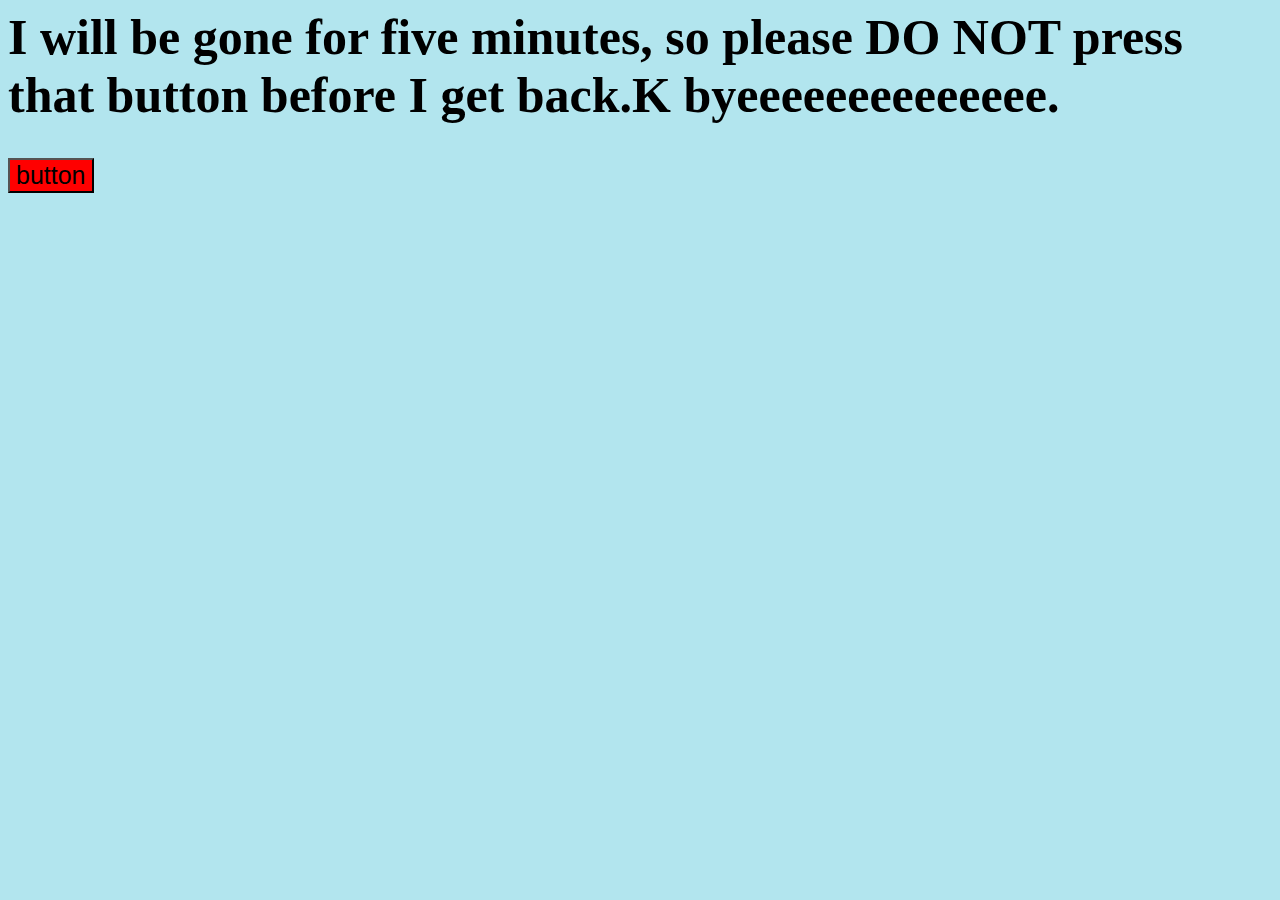
<file: nothing/index.html>
<html lang="en">
<head>
    <script src="https://code.jquery.com/jquery-3.3.1.js"></script>
    <link href="https://fonts.googleapis.com/css?family=Coiny" rel="stylesheet">
    
    <link rel="stylesheet" href="nothing.css">
    <meta charset="UTF-8">
    <meta name="viewport" content="width=device-width, initial-scale=1.0">
    <meta http-equiv="X-UA-Compatible" content="ie=edge">
    <title>nothing</title>
</head>
<body>
    <div id="itBegins"></div>    
    <h1 id="hi">I will be gone for five minutes, so please DO NOT press that button before I get back.K byeeeeeeeeeeeeee.</h1>
    <button class="button">button</button>
    <button id="startA" class="start">A</button>
    <button id="startB" class="start">B</button>
    <button id="startC" class="start">C</button>
    <button id="startD" class="start">D</button>
    <button id="startE" class="start">E</button>
    <button id='flaseButton'>ErrOr</button>
    <h2 id="countdown"></h2>
    <h2 id='newCountdown'></h2>
    <div id="doIt"></div>    
    <h3 id="error">WHAT DID YOU DO!!!!!!!!!!!!! I'M COMING BACK!</h3>
    <button id='good'>salvation</button>
    <button id='BAD'>;)</button>
    <button id='why'>:(</button>
    <button id='ohWell'>well, you're doing this now</button>
    <button id='this' class='equal'>this one</button>
    <button id='that' class='equal'>that one</button>
    <button id="badA" class="start">A</button>
    <button id="badB" class="start">B</button>
    <button id="badC" class="start">C</button>
    <button id="badD" class="start">D</button>
    <button id="badE" class="start">E</button>
    <h4></h4>
</body>
<script src="nothing.js"></script>
</html>
</file>
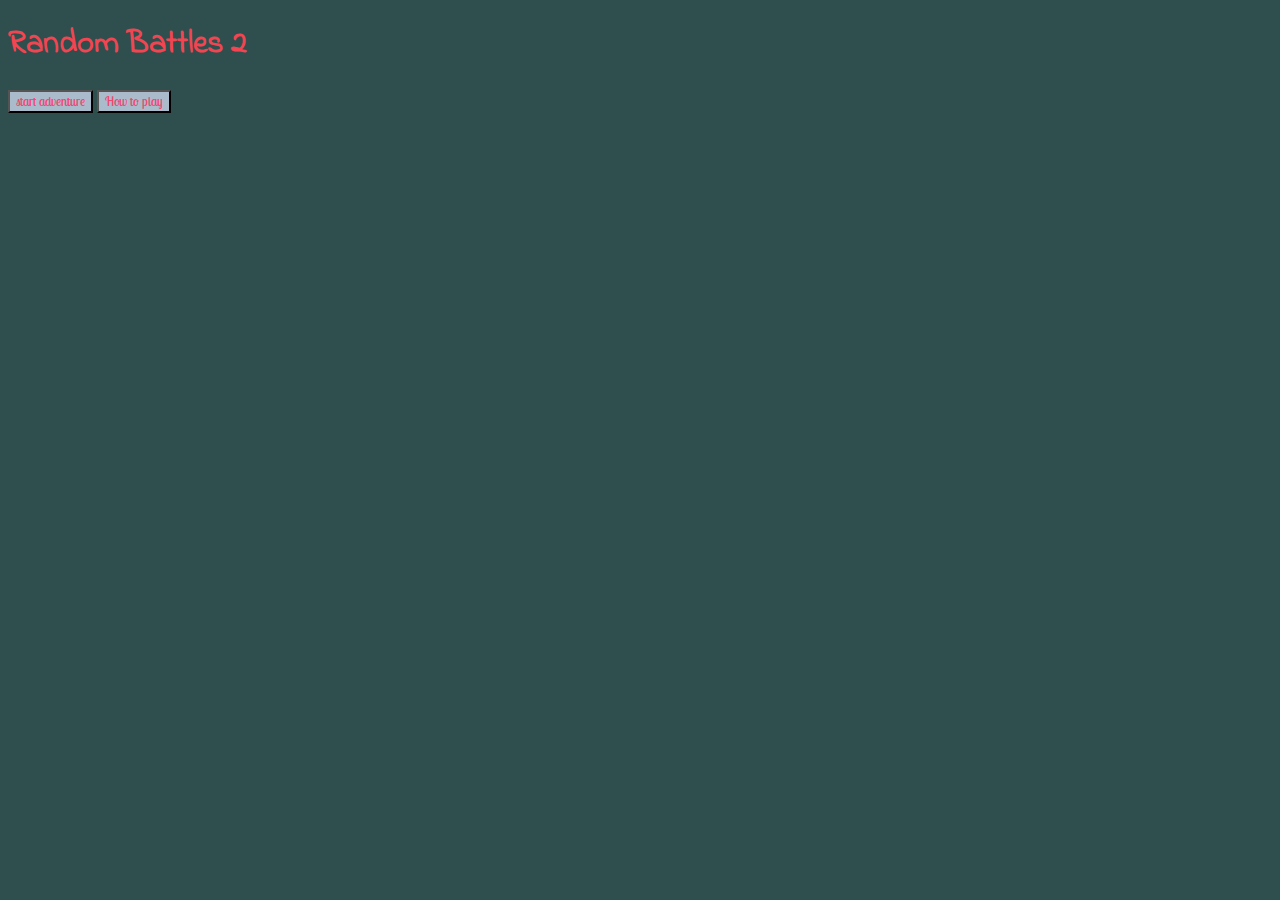
<file: Random battles 2/index.html>
<!DOCTYPE html>
<html>
<head>
  <meta charset="utf-8">
  <meta name="viewport" content="width=device-width">
  <title>Random Battles 2</title>
  <script src="https://code.jquery.com/jquery-3.1.0.js"></script>
  
  <link href="https://fonts.googleapis.com/css?family=Indie+Flower" rel="stylesheet">
  <link href="https://fonts.googleapis.com/css?family=Lobster+Two" rel="stylesheet">
  <link href="https://fonts.googleapis.com/css?family=Lobster" rel="stylesheet">
  <link href="index.css" rel="stylesheet" >
</head>
<body>
  <h1 id='tittle'>Random Battles 2</h1>
  <button class="start">start adventure</button>
  <button class="instruct">How to play</button>
  <select name="" id="chara">
    <option value="1">Jake the knight</option>
    <option value='2'>Jessie the archer</option>
    <option value='3'>June the mage</option>
  </select> 
  <h3 id="info">Pick a character, then press "done", finally guess a number to see if you can attack.
      Beat all three bosses to obtain the Elemental Chaos Orb and fight The Giant Lord</h3>
  <select  id="guess">
      <option value="0">0</option>
      <option value="1">1</option>
      <option value="2">2</option>
      <option value="3">3</option>
  </select>  
  <button id='picked'>done</button>
  <button id='guessed'>activate</button>
  <button id='check'>check</button>
  <button id='proced'>proced</button>
  <button id='heal'>use potion (4)</button>
  <div class="stats"></div>
  <div class='story'></div>
  <h3 id='encounter'></h3>
  <h3 id='random'></h3>
  <h3 id='currentStats'></h3>
  <h3 id='attack'></h3>
  <h3 id='result'></h3>
  <div id='dialog'></div>
  <div id='checked'></div>
</body>  
  
<script src="index.js"></script>
</html>
</file>
<file: nothing/nothing.css>
body {
    background-color:rgb(178, 229, 238);
}
.button {
    color:rgb(0, 0, 0);
    border-color:rgb(0, 0, 0);
    background-color: rgb(255, 0, 0);
    font-size: 25px ;
}
h1 {
    color:rgb(0, 0, 0);
    font-size: 50px ;
}
h2 {
    color: black;
    font-size: 35px;
}
#flaseButton {
    color: black;
    border-color: black;
    background-color: rgb(40, 128, 0);
    font-size:25px ;
}
h3 {
    color:rgb(167, 15, 15);
    font-size: 50px ;
}
h4 {
    color:rgb(0, 0, 0);
    font-size: 15px ;
}
#doIt{
    color:lightseagreen;
    font-family: 'Coiny', cursive;
    font-size: 40px;
}
#itBegins {
    color:black;
    font-family: 'Coiny', cursive;
    font-size: 35px;
}
.start {
    font-size: 25px;
    color:honeydew;
    border-color:hotpink;
    background-color:lightcoral;
}
#good {
    border-radius: 100%;
    background-color: darkred;
    color: aqua;
    font-size: 24px;
    width: 100px;
    height: 100px;
}
#BAD {
    border-radius: 100%;
    background-color: aqua;
    color: darkred;
    font-size: 40px;
    width: 100px;
    height: 100px;
}
#why {
    color:cornflowerblue;
    background-color: tan;
    font-size: 20px;
    height: 50px;
    width: 50px;
    border-radius: 100%;
}
#ohWell {
    border-radius: 25%;
    color:darkslategrey;
    background-color: lightslategray;
    font-size: 35px;
}
#this{
    color: darkgoldenrod;
    background-color: darkcyan;
}
#that{
    color:maroon;
    background-color: lawngreen;
}
.equal {
    border-color: black;
}
</file>
<file: Random battles 2/index.css>
body {
    background-color: darkslategray;
  }
  
  #chara {
    font-family: lobster two, cursive;
    color:#f3456f;
    background-color: #abc;
    outline: 2px gray solid;
  }

  #check {
    font-family: lobster two, cursive;
    color:#f3456f;
    background-color: #abc;
  }

  #checked {
    display: block;
    background-color: darkslategray;
    color: #f3456f;
    width: 200px;
    height: 75px;
    font-size:16px ;
    font-family: lobster two, cursive;
  }

  #dialog {
    display: block;
    background-color: darkslategray;
    width: 200px;
    height: 75px;
    font-size:16px ;
    font-family: lobster two, cursive;
  }

  #guess {
    font-family: lobster two, cursive;
    color:#f3456f;
    background-color: #abc;
    outline: 2px gray solid;
  }

  #guessed {
    font-family: lobster two, cursive;
    color:#f3456f;
    background-color: #abc;
  }
  
  #heal {
    color: #f3456f;
    font-family: lobster two;
    background-color: #abc;  
  }

  h3 {
    color: #f3456f;
    font-family: lobster ;
    font-size: 19px;
  }

  .instruct {
    color: #f3456f;
    font-family: lobster two;
    background-color: #abc;  
  }

  #picked {
    font-family: lobster two, cursive;
    color:#f3456f;
    background-color: #abc;
  }
  
  #proced {
    font-family: lobster two, cursive;
    color:#f3456f;
    background-color: #abc;
  }

  .stats {
    display: block;
    background-color: darkslategray;
    width: 150px;
    height: 75px;
    font-size:16px ;
    font-family: lobster two, cursive;
  }

  .start {
    font-family: lobster two, cursive;
    color:#f3456f;
    background-color:#abc;
  }

  .story {
    display: block;
    background-color: darkslategray;
    width: 200px;
    height: 75px;
    font-size:16px ;
    font-family: lobster two, cursive;
  }

  #tittle {
    color: #f34551;
    font-family: 'Indie Flower', cursive;
  }
</file>
